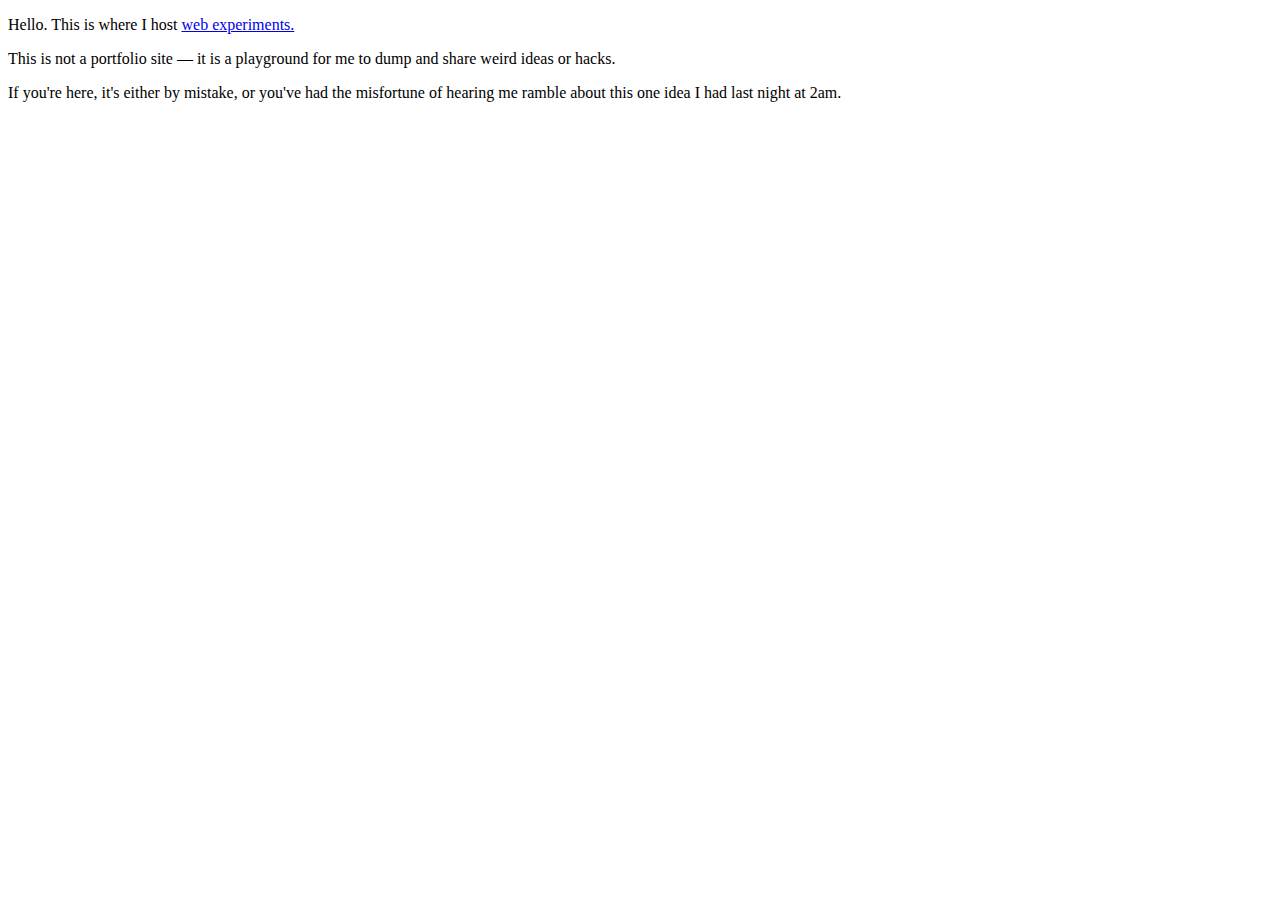
<file: index.html>
<!DOCTYPE html>
<html>
	<head>
		<meta charset="utf-8">
		<meta http-equiv="X-UA-Compatible" content="IE=edge">
		<title>JDBar.github.io</title>
		<meta name="description" content="">
		<meta name="viewport" content="width=device-width, initial-scale=1">
		<link rel="stylesheet" href="">
	</head>
	<body>
		<p>
			Hello. This is where I host <a href="./experiments">web experiments.</a> 
		</p>
		<p>
			This is not a portfolio site &mdash; it is a playground for me to dump and share weird ideas or hacks.
		</p>
		<p>
			If you're here, it's either by mistake, or you've had the misfortune of hearing me ramble about this one idea I had last night at 2am.
		</p>
	</body>
</html>
</file>
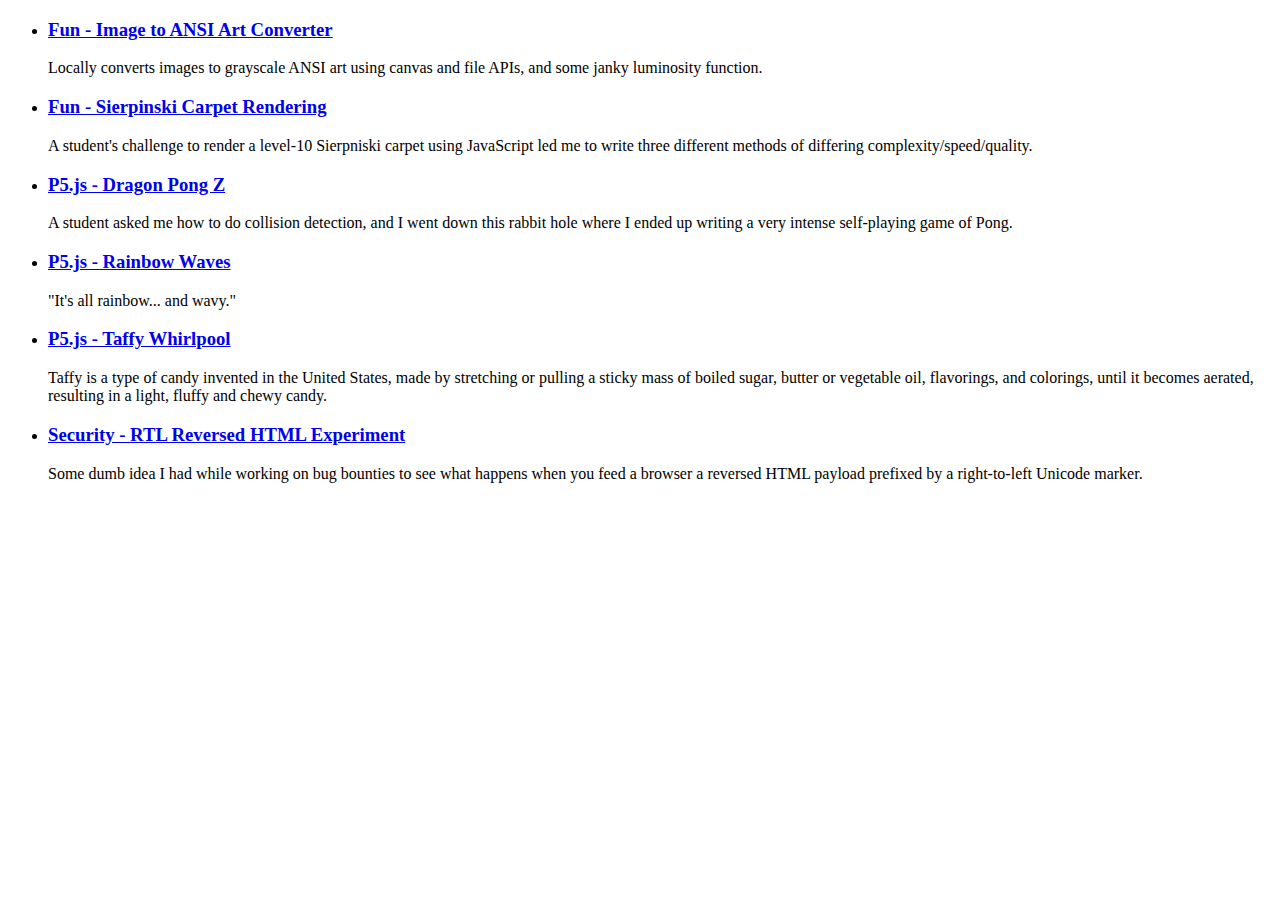
<file: experiments/index.html>
<!DOCTYPE html>
<html>
	<head>
		<meta charset="utf-8">
		<meta http-equiv="X-UA-Compatible" content="IE=edge">
		<title>JDBar.github.io - Experiments</title>
		<meta name="description" content="">
		<meta name="viewport" content="width=device-width, initial-scale=1">
		<link rel="stylesheet" href="">
		<script type="text/javascript" src="./index.js"/></script>
	</head>
	<body>
		<ul id="experiments-list"></ul>
	</body>
</html>
</file>
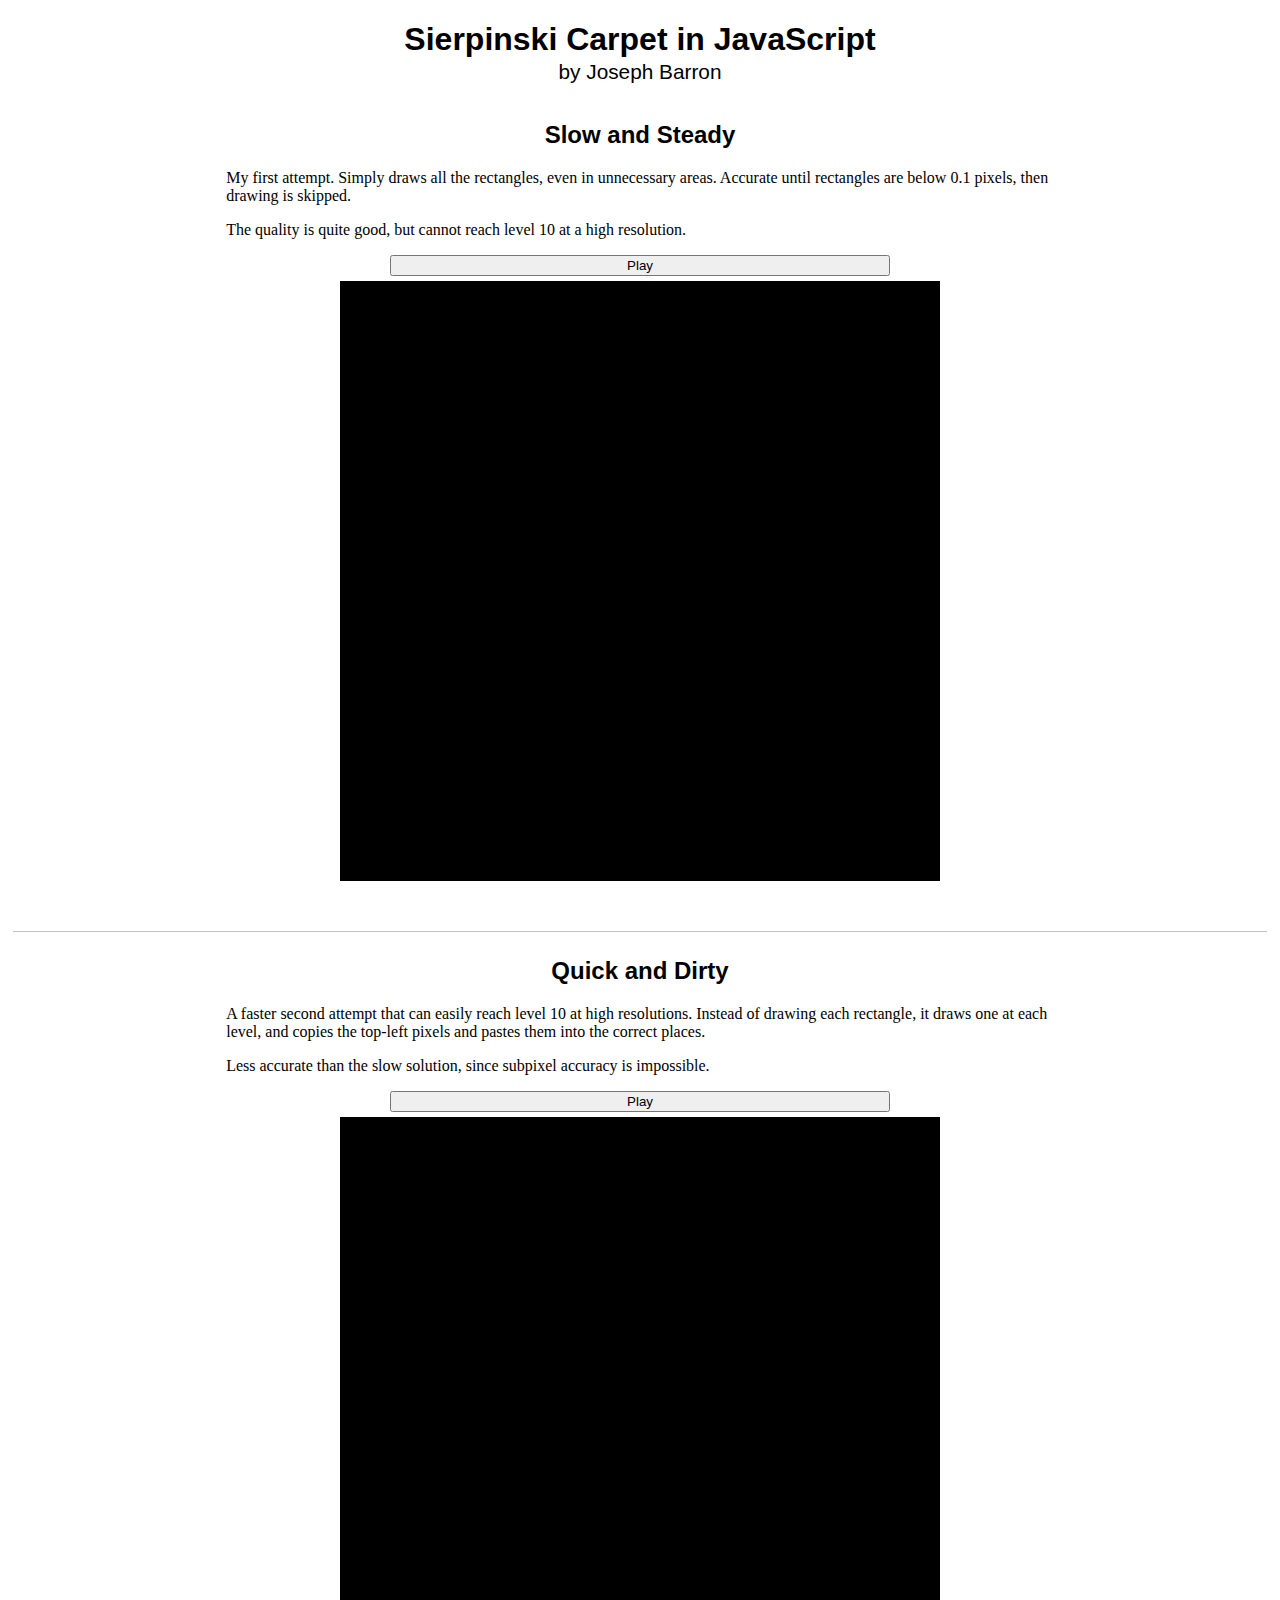
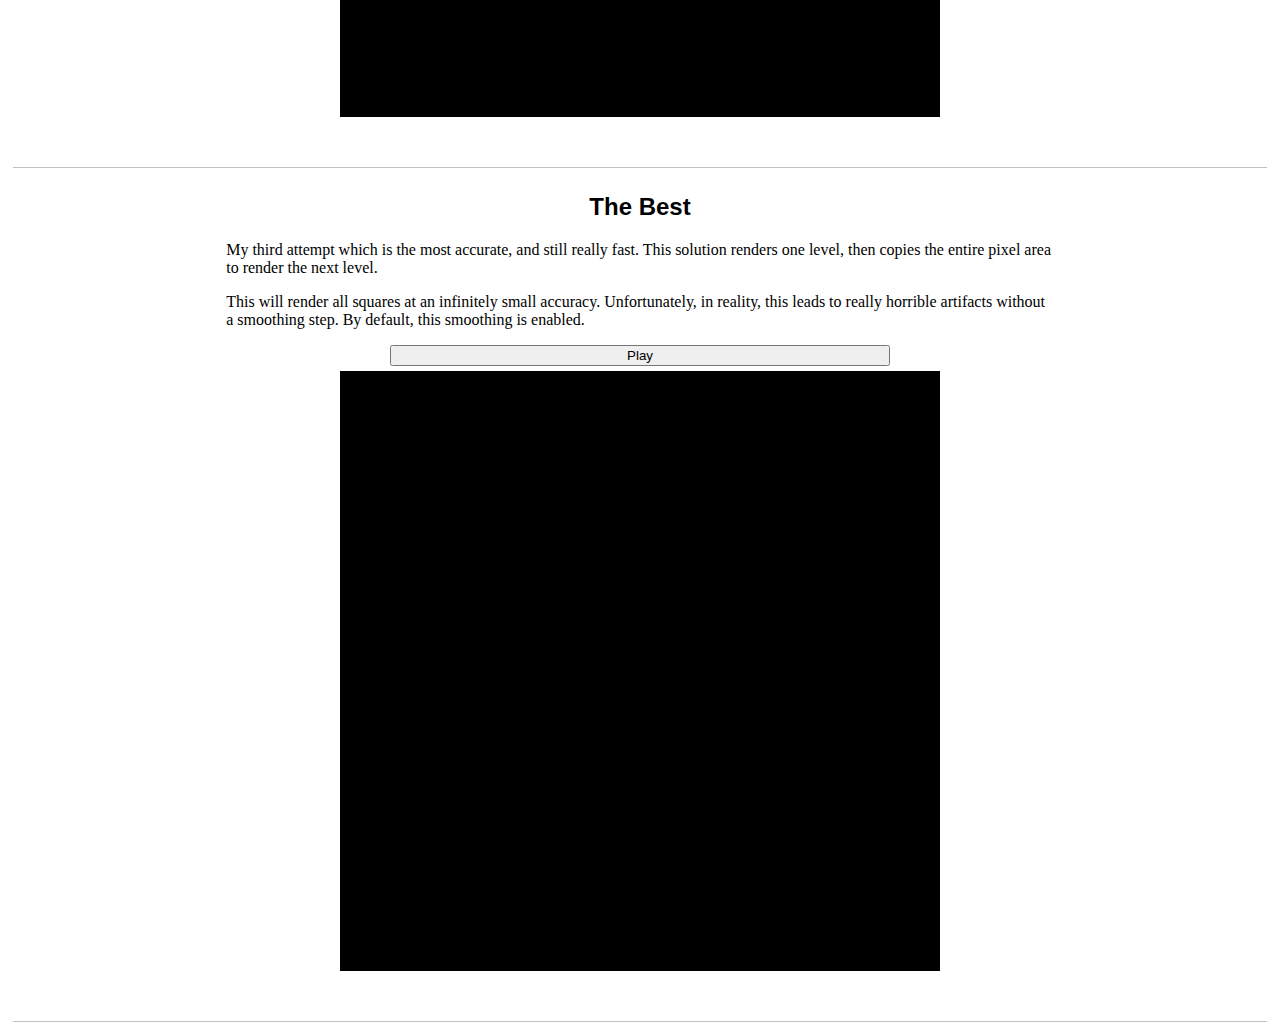
<file: experiments/sierpinski-carpet/index.html>
<!DOCTYPE html>
<html lang="">
	<head>
		<meta charset="utf-8" />
		<meta name="viewport" content="width=device-width, initial-scale=1.0" />
		<title>JDBar.github.io</title>
		<link rel="stylesheet" href="./styles.css" />
		<script type="text/javascript" src=./index.js></script>
	</head>
	<body>
		<h1>Sierpinski Carpet in JavaScript</h1>
    <h2>by Joseph Barron</h2>
    <div class="carpet-wrapper">
      <div class="info">
        <h2>Slow and Steady</h2>
        <p>
          My first attempt. Simply draws all the rectangles, even in unnecessary areas. Accurate until rectangles are below 0.1 pixels, then drawing is skipped.
        </p>
        <p>
          The quality is quite good, but cannot reach level 10 at a high resolution.
        </p>
        <button id="slow-button">Play</button>
      </div>
      <canvas id="slow"></canvas>
    </div>
    
    <div class="carpet-wrapper">
      <div class="info">
        <h2>Quick and Dirty</h2>
        <p>
          A faster second attempt that can easily reach level 10 at high resolutions. Instead of drawing each rectangle, it draws one at each level, and copies the top-left pixels and pastes them into the correct places.
        </p>
        <p>
          Less accurate than the slow solution, since subpixel accuracy is impossible.
        </p>
        <button id="fast-button">Play</button>
      </div>
      <canvas id="fast"></canvas>
    </div>
    
    <div class="carpet-wrapper">
      <div class="info">
        <h2>The Best</h2>
        <p>
          My third attempt which is the most accurate, and still really fast. This solution renders one level, then copies the entire pixel area to render the next level.
        </p>
        <p>
          This will render all squares at an infinitely small accuracy. Unfortunately, in reality, this leads to really horrible artifacts without a smoothing step. By default, this smoothing is enabled.
        </p>
        <button id="best-button">Play</button>
      </div>
      <canvas id="best"></canvas>
    </div>
	</body>
</html>
</file>
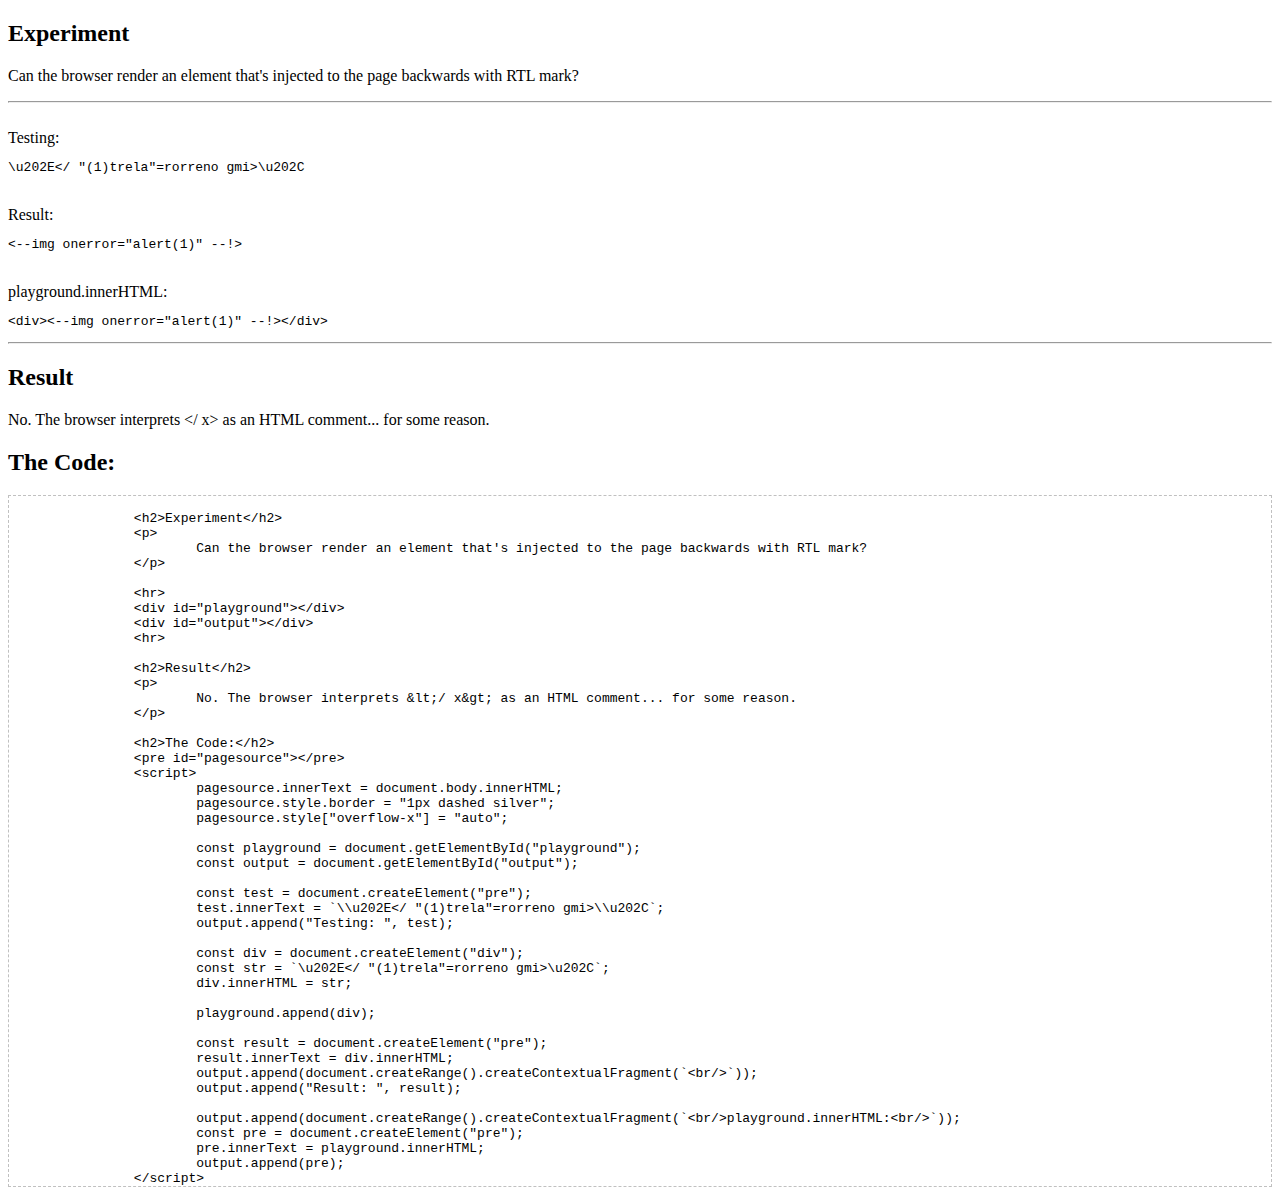
<file: experiments/security/rtl-xss/index.html>
<!DOCTYPE html>
<html>
	<head>
		<meta charset="utf-8">
		<meta http-equiv="X-UA-Compatible" content="IE=edge">
		<title></title>
		<meta name="description" content="">
		<meta name="viewport" content="width=device-width, initial-scale=1">
		<link rel="stylesheet" href="">
	</head>
	<body>
		<h2>Experiment</h2>
		<p>
			Can the browser render an element that's injected to the page backwards with RTL mark?
		</p>

		<hr>
		<div id="playground"></div>
		<div id="output"></div>
		<hr>

		<h2>Result</h2>
		<p>
			No. The browser interprets &lt;/ x&gt; as an HTML comment... for some reason.
		</p>

		<h2>The Code:</h2>
		<pre id="pagesource"></pre>
		<script>
			pagesource.innerText = document.body.innerHTML;
			pagesource.style.border = "1px dashed silver";
			pagesource.style["overflow-x"] = "auto";

			const playground = document.getElementById("playground");
			const output = document.getElementById("output");

			const test = document.createElement("pre");
			test.innerText = `\\u202E</ "(1)trela"=rorreno gmi>\\u202C`;
			output.append("Testing: ", test);

			const div = document.createElement("div");
			const str = `\u202E</ "(1)trela"=rorreno gmi>\u202C`;
			div.innerHTML = str;

			playground.append(div);

			const result = document.createElement("pre");
			result.innerText = div.innerHTML;
			output.append(document.createRange().createContextualFragment(`<br/>`));
			output.append("Result: ", result);
			
			output.append(document.createRange().createContextualFragment(`<br/>playground.innerHTML:<br/>`));
			const pre = document.createElement("pre");
			pre.innerText = playground.innerHTML;
			output.append(pre);
		</script>
	</body>
</html>
</file>
<file: experiments/sierpinski-carpet/styles.css>
.carpet-wrapper {
	display: flex;
	flex-direction: column;
	justify-content: center;
	align-items: center;
	margin: 5px;
	padding-bottom: 50px;
	border-bottom: 1px solid silver;
}

.info {
	width: 66%;
	flex-grow: 1;
}

body > h2 {
	margin-top: -20px;
	font-weight: normal;
	font-size: 1.3em;
}

h1,
h2 {
	font-family: Arial;
	text-align: center;
}

.info button {
	display: block;
	width: 500px;
	margin-bottom: 5px;
	margin-left: auto;
	margin-right: auto;
}

canvas {
	background: black;
}
</file>
